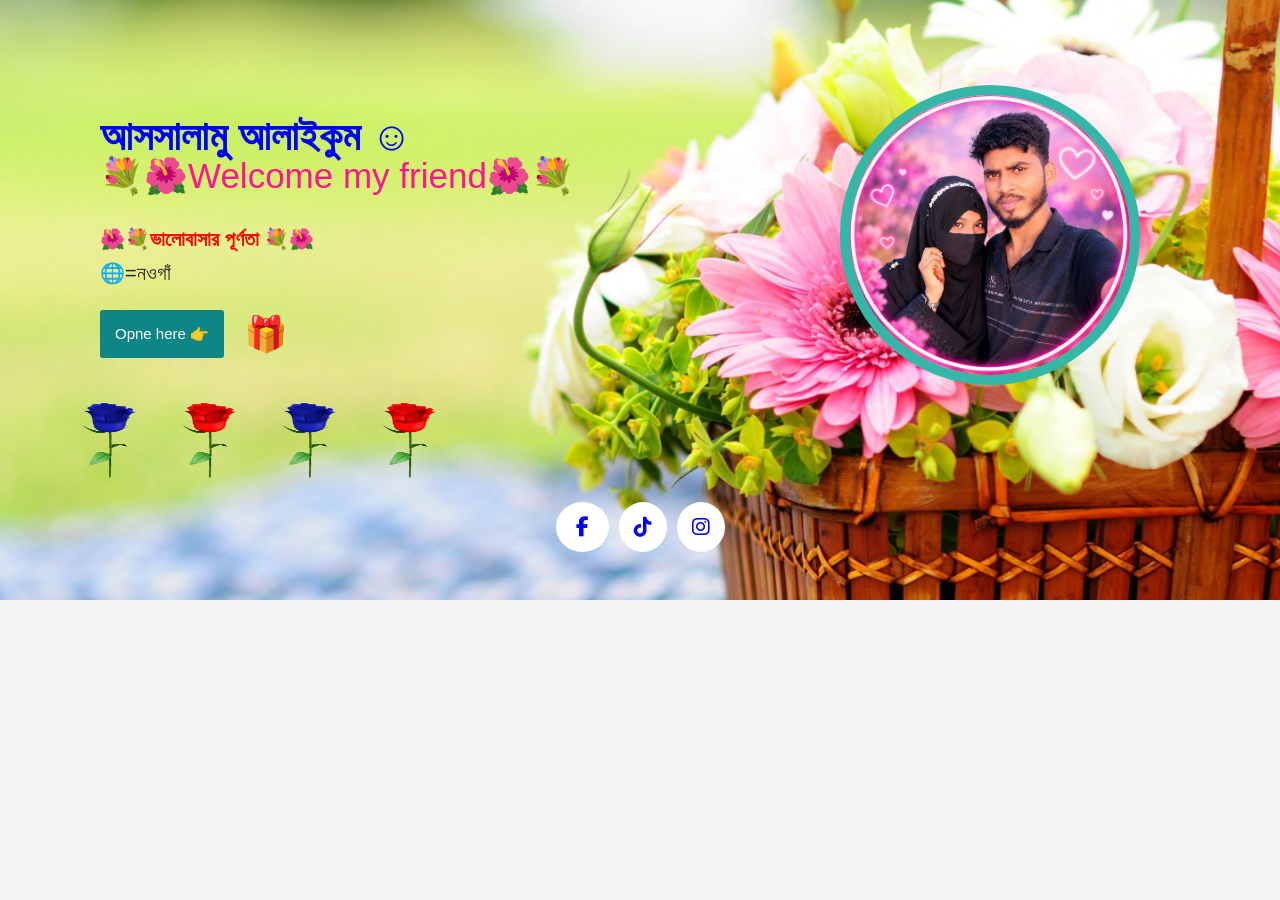
<file: index.html>
<!DOCTYPE html>
<html lang="en">
<head>
    <meta charset="UTF-8">
    <meta name="viewport" content="width=device-width, initial-scale=1.0">
    <title>Forid-online-account</title>
    <!-- font awesome -->
    <link rel="stylesheet" href="https://cdnjs.cloudflare.com/ajax/libs/font-awesome/6.4.2/css/all.min.css" integrity="sha512-z3gLpd7yknf1YoNbCzqRKc4qyor8gaKU1qmn+CShxbuBusANI9QpRohGBreCFkKxLhei6S9CQXFEbbKuqLg0DA==" crossorigin="anonymous" referrerpolicy="no-referrer">

    <!-- Google CSS -->
    <link rel="stylesheet" href="https://fonts.googleapis.com/css2?family=Material+Symbols+Outlined:opsz,wght,FILL,GRAD@20..48,100..700,0..1,-50..200" />

    <!-- favicon -->
    <link class="favicon"  rel="shortcut icon"  href="./imges/forid.jpeg" >

    <!-- Custom CSS -->
    <link rel="stylesheet" href="./style.css">
    <link rel="stylesheet" href="./responsive.css">
      
</head>
<body>

   <!-- Banner Start 1 -->
<!--    
   <section id="banner">
    <div class="container">
        <div class="inner_banner">
            <div class="personal_information_1">
                <h2>Hello I'm</h2>
                <span>MD. NAYEEM</span>
                <h3>Digital Marketing...</h3>
                <p>I love to this work</p>
                <div class="opne">
                    <span>Click here 👉 </span>
                    <a href="./propose/propose.html" class="see_more">🎁</a>
                </div>
               
            </div>
            <div class="personal_image">
                <div class="avatar_1">
                    <img src="./imges/Nayeem.jpg" alt="avatar">
                </div>
            </div>
        </div>
        <div class="icon_list">
            <ul>

            <a href="https://www.facebook.com/profile.php?id=100026461222629"><i id="facebook" class="fa-brands fa-facebook-f"></i></a>

            
            <a href="https://www.facebook.com/profile.php?id=61557444504267"><i class="fa-brands fa-font-awesome"></i></a>


            <a href="#"><i class="fa-brands fa-youtube"></i></a>


            <a href="#"><i class="fa-brands fa-instagram"></i></a>

            <a href="#"><i class="fa-brands fa-twitter"></i></a>

            </ul>
        </div>
    </div>
</section> -->
<!-- Banner End -->

   <!-- Banner Start 2 -->
   <section id="banner">
    <div class="container">
        <div class="inner_banner">
            <div class="personal_information_2">
                <div class="name">
                    <h2>আসসালামু আলাইকুম ☺️</h2>
                <span>💐🌺Welcome my friend🌺💐</span>
                <h3>🌺💐ভালোবাসার পূর্ণতা 💐🌺</h3>
                <p>🌐=নওগাঁ</p>
                </div>
                <div class="opne">
                    <span>Opne here 👉 </span>
                    <a href="./propose/index.html" class="see_more">🎁</a>
                </div>
            </div>
            <div class="personal_image">
                <div class="avatar_2">
                    <img src="./imges/forid.jpeg" alt="">
                </div>
            </div>
        </div>

        <div class="flower">
            <img src="./imges/flower-0.jpg" alt="flower">
            <img src="./imges/flower-1-2.jpg" alt="flower">
            <img src="./imges/flower-0.jpg" alt="flower">
            <img src="./imges/flower-1-2.jpg" alt="flower">
        </div>
        <div class="icon_list">
            <ul>

            <a href="https://www.facebook.com/pharidujjamana.pharida.khana"><i id="facebook" class="fa-brands fa-facebook-f"></i></a>
            
            <a href="https://www.tiktok.com/@foreid5?_r=1&_d=secCgYIASAHKAESPgo8htxLKzV91O1PuV%2Fh%2FPMuzk%2BYRpIU8PKQfS4ZYmHZwKaC6O8P1M9EUYhnQiUBsjXKepGZ4rK1C7BI1gc3GgA%3D&_svg=1&checksum=c764ef278b0dce1a68f01ca791389d02c5227dd5766c6a4ba78bfa65cf57a140&item_author_type=1&reflow_sign_scene=7&rgssign=8.1.E4vro5zmW2v0fGvQw0N3CA&sec_uid=MS4wLjABAAAAVfznQFWZOmvtVmvC-dESg7FH1KgxjNwJX0YVCmK4pH89JlyvPXG46VXYif2iEd1E&sec_user_id=MS4wLjABAAAAVfznQFWZOmvtVmvC-dESg7FH1KgxjNwJX0YVCmK4pH89JlyvPXG46VXYif2iEd1E&share_app_id=1233&share_author_id=7093133327859778566&share_link_id=734daa26-9f84-4ea2-b42f-f26b45dc29b9&share_region=BD&share_scene=1&sharer_language=en&social_share_type=5&source=h5_m&timestamp=1780392343&u_code=e1fa1i433beb36&ug_btm=b8727%2Cb7360&ugbiz_name=ACCOUNT&user_id=7093133327859778566&utm_campaign=client_share&utm_medium=android&utm_source=copy"><i class="fa-brands fa-tiktok"></i></a>

            <a href="https://www.instagram.com/phridujjaamaankhaan?igsh=MWc3bXllaXk4M3djeQ%3D%3D"><i class="fa-brands fa-instagram"></i></a>

            </ul>
        </div>
        <div class="opne-2">
            <span>Opne here 👉 </span>
            <a href="./propose/index.html" class="see_more">🎁</a>
        </div>
    </div>
</section>
<!-- Banner End -->

   <!-- Banner Start 3 -->
<!-- 
   <section id="banner">
    <div class="container">
        <div class="inner_banner">
            <div class="personal_information_3">
                <h2>Hello I'm</h2>
                <span>MD. MONAYEM</span>

                <h3>Student...</h3>
                
                <div class="opne">
                    <span>Click here 👉 </span>
                    <a href="./propose/propose.html" class="see_more">🎁</a>
                </div>
            </div>
            <div class="personal_image">
                <div class="avatar_3">
                    <img src="./imges/Monayem.jpg" alt="avatar">
                </div>
            </div>
        </div>
        <div class="icon_list">
            <ul>
            <a href="https://www.facebook.com/profile.php?id=61558207257883"><i id="facebook" class="fa-brands fa-facebook-f"></i></a>

            <a href="#"><i class="fa-brands fa-font-awesome"></i></a>

             <a href="#"><i class="fa-brands fa-telegram"></i></a>

            <a href="https://www.instagram.com/mdmonayemh7/"><i class="fa-brands fa-instagram"></i></a>

            <a href="#"><i class="fa-brands fa-twitter"></i></a>

           
            </ul>
        </div>
    </div>
</section> -->
<!-- Banner End -->
</body>
</html>
</file>
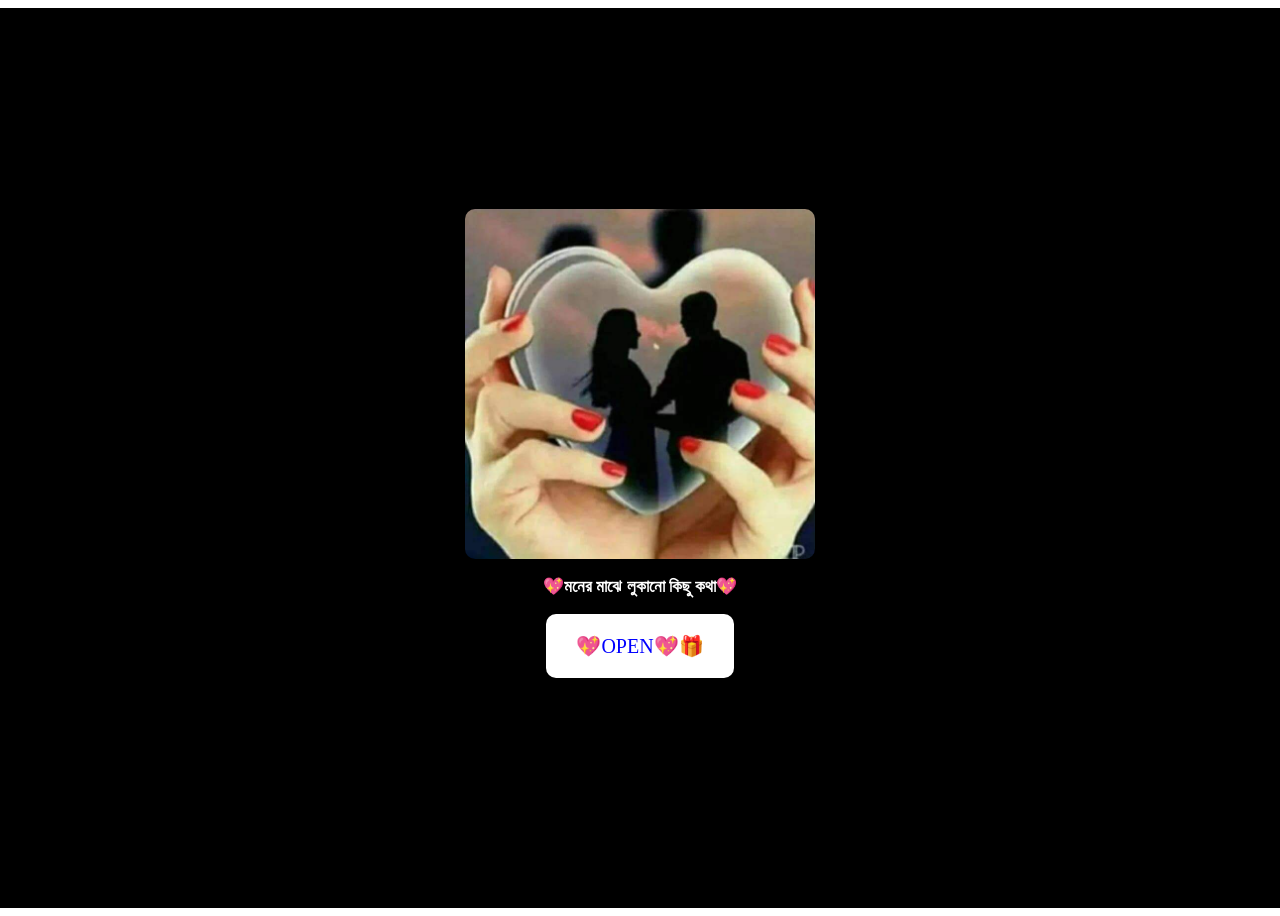
<file: propose/index.html>
<!DOCTYPE html>
<html lang="en">
<head>
    <meta charset="UTF-8">
    <meta name="viewport" content="width=device-width, initial-scale=1.0">
    <title>💖💖LOVE💖💖</title>
    <link rel="stylesheet" href="./style.css">
    <script defer src="./app.js"></script>
    <link class="favicon"  rel="shortcut icon"  href="../imges/forid.jpeg" >
</head>

<body>
    <section id="section">
        <div class="container">

            <div id="color" style="width: 100%; height: 100%; background-color: blue;"></div>
            <div id="color_button"></div>

            <div class="box">
                <img src="../propose/img/img_bg.jpg" alt="">
                <h3>💖মনের মাঝে লুকানো কিছু কথা💖</h3>
                <a href="./index_1.html">💖OPEN💖🎁</a>
            </div>

        </div>
    </section>
</body>
</html>
</file>
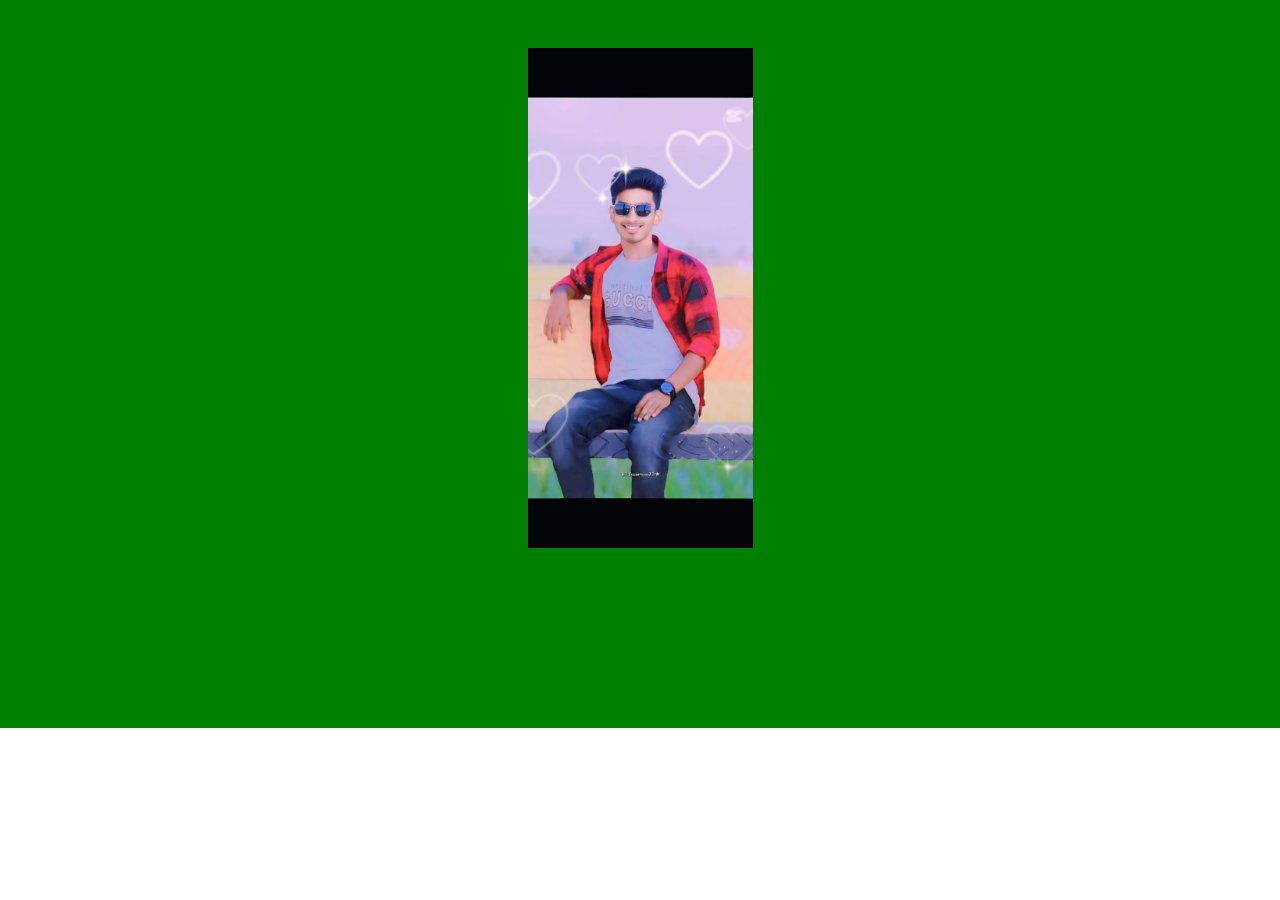
<file: imges/index_5.html>
<!DOCTYPE html>
<html lang="en">
<head>
    <meta charset="UTF-8">
    <meta name="viewport" content="width=device-width, initial-scale=1.0">
    <title>💖💖LOVE💖💖</title>
    <link rel="stylesheet" href="./style_5.css">
    <script defer src="./app.js"></script>
</head>

<body>
    <section id="section">
        <div class="container">
            <div id="color" style="width: 100%; height: 100%; background-color: blue;"></div>
                <div id="color_button"></div>

                <div class="pick_box">
                    <img src="../propose/WhatsApp Image 2026-01-19 at 8.59.29 PM (1).jpeg" alt="">
                </div>
        </div>
    </section>
    
</body>
</html>
</file>
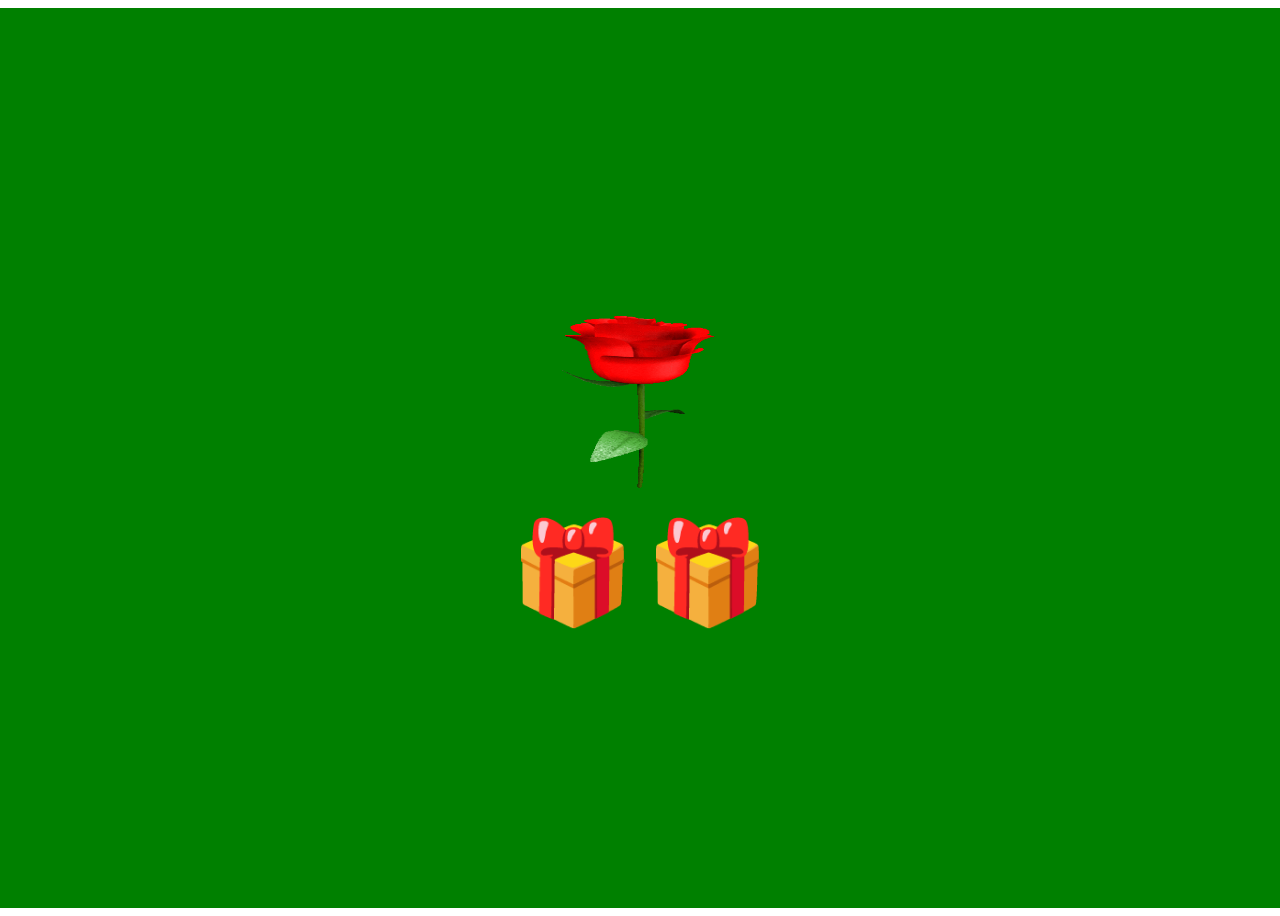
<file: propose/index_1.html>
<!DOCTYPE html>
<html lang="en">
<head>
    <meta charset="UTF-8">
    <meta name="viewport" content="width=device-width, initial-scale=1.0">
    <title>💖💖LOVE💖💖</title>
    <link rel="stylesheet" href="./style_1.css">
    <script defer src="./app.js"></script>
    <link class="favicon"  rel="shortcut icon"  href="../imges/forid.jpeg" >
</head>

<body>
    <section id="section">
        <div class="container">

            <div id="color" style="width: 100%; height: 100%; background-color: blue;"></div>
            <div id="color_button"></div>

            <div class="box">
                <img src="../propose/img/flower-2.jpg" alt="">
                <div class="gift">
                    <a href="./index_2.html" class="gift">🎁</a>
                    <a href="./index_6.html" class="gift">🎁</a>
                </div> 
            </div>
        </div>
    </section>
    
</body>
</html>
</file>
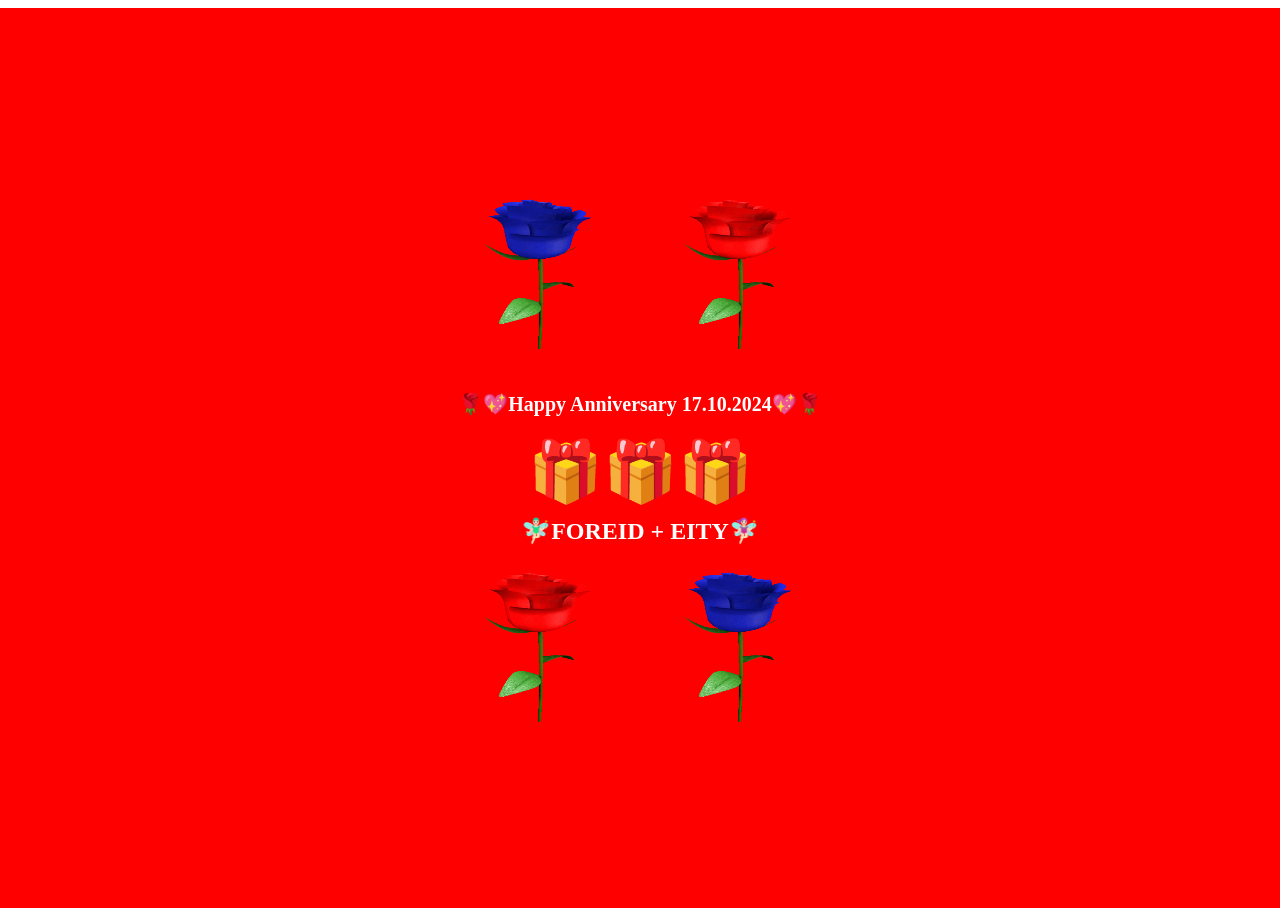
<file: propose/index_2.html>
<!DOCTYPE html>
<html lang="en">
<head>
    <meta charset="UTF-8">
    <meta name="viewport" content="width=device-width, initial-scale=1.0">
    <title>💖💖LOVE💖💖</title>
    <link rel="stylesheet" href="./style_2.css">
    <script defer src="./app.js"></script>
    <link class="favicon"  rel="shortcut icon"  href="../imges/forid.jpeg" >
</head>

<body>
    <section id="section">
        <div class="container">

            <div id="color" style="width: 100%; height: 100%; background-color: blue;"></div>
            <div id="color_button"></div>

            <div class="box">
                <div class="img_1">
                        <img src="./img/flower-1.jpg" alt="">
                        <img src="./img/flower-2.jpg" alt="">
                    </div>
                    <h3>🌹💖Happy Anniversary 17.10.2024💖🌹</h3>
                    <div class="gift_box">
                    <a href="./index_3.html">🎁</a>
                    <a href="./index_4.html">🎁</a>
                    <a href="./index_5.html">🎁</a>
                    </div>
                    <h2>🧚🏻‍♂️FOREID + EITY🧚🏻‍♀️ </h2>
                    <div class="img_2">
                        <img src="./img/flower-2.jpg" alt="">
                        <img src="./img/flower-1.jpg" alt="">
                    </div>
            </div>
        </div>
    </section>
    
</body>
</html>
</file>
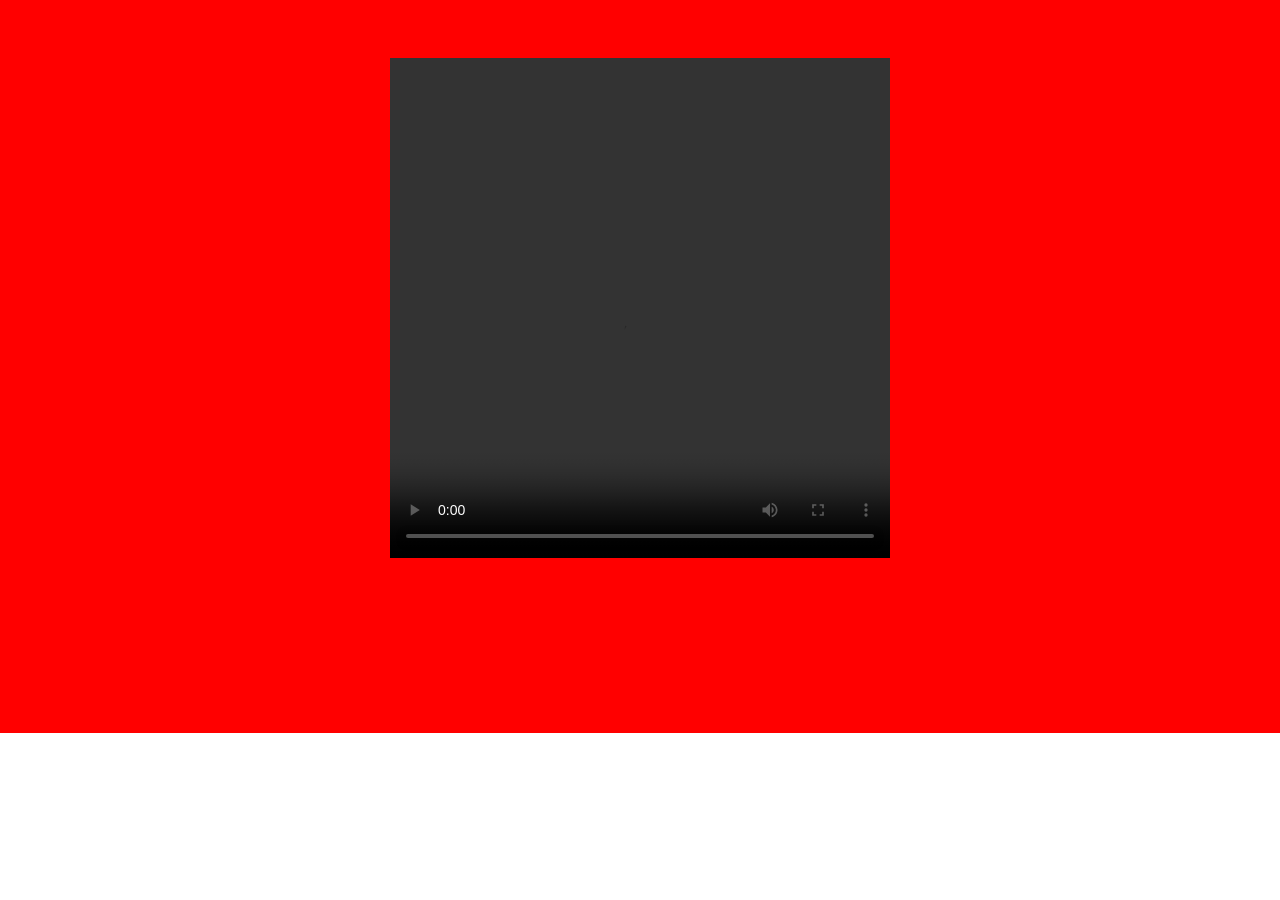
<file: propose/index_3.html>
<!DOCTYPE html>
<html lang="en">
<head>
    <meta charset="UTF-8">
    <meta name="viewport" content="width=device-width, initial-scale=1.0">
    <title>💖💖LOVE💖💖</title>
    <link rel="stylesheet" href="./style_3.css">
    <script defer src="./app.js"></script>
    <link class="favicon"  rel="shortcut icon"  href="../imges/forid.jpeg" >
</head>

<body>

    <section id="section">
        <div class="container">
            <div id="color" style="width: 100%; height: 100%; background-color: blue;"></div>
                <div id="color_button"></div>

                <div class="video_box">
                    <video controls autoplay loop width="500">
                        <source src="./WhatsApp Video.mp4">
                    </video>
                </div>
        </div>
    </section>
    
</body>
</html>
</file>
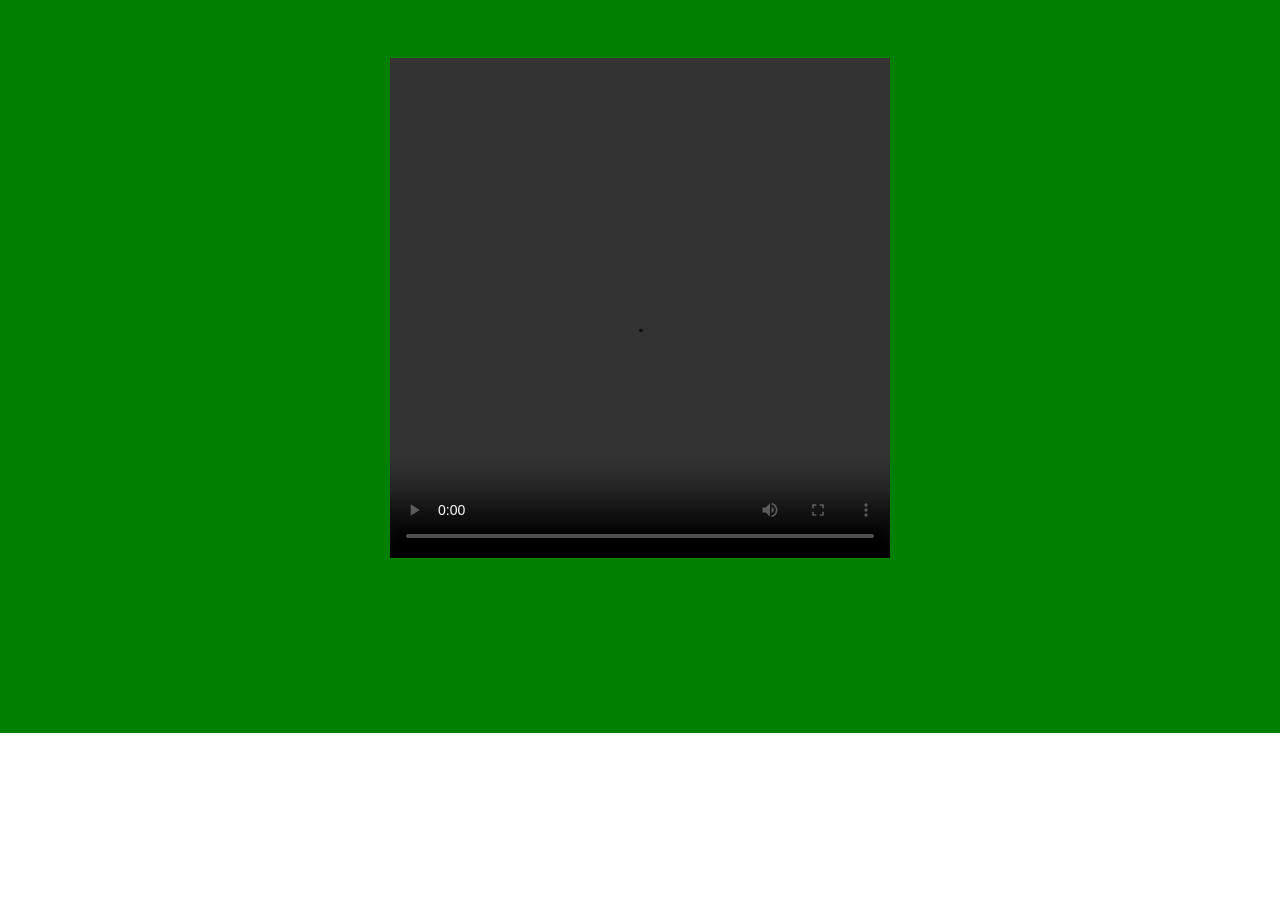
<file: propose/index_4.html>
<!DOCTYPE html>
<html lang="en">
<head>
    <meta charset="UTF-8">
    <meta name="viewport" content="width=device-width, initial-scale=1.0">
    <title>💖💖LOVE💖💖</title>
    <link rel="stylesheet" href="./style_3.css">
    <script defer src="./app.js"></script>
    <link class="favicon"  rel="shortcut icon"  href="../imges/forid.jpeg">
</head>

<body>

    <section id="section">
        <div class="container">
            <div id="color" style="width: 100%; height: 100%; background-color: blue;"></div>
                <div id="color_button"></div>

                <div class="video_box">
                    <video controls autoplay loop width="500">
                        <source src="./78a85963-5a3b-41e8-91b8-2c54ce59da4c.mp4">
                    </video>
                </div>
        </div>
    </section>
    
</body>
</html>
</file>
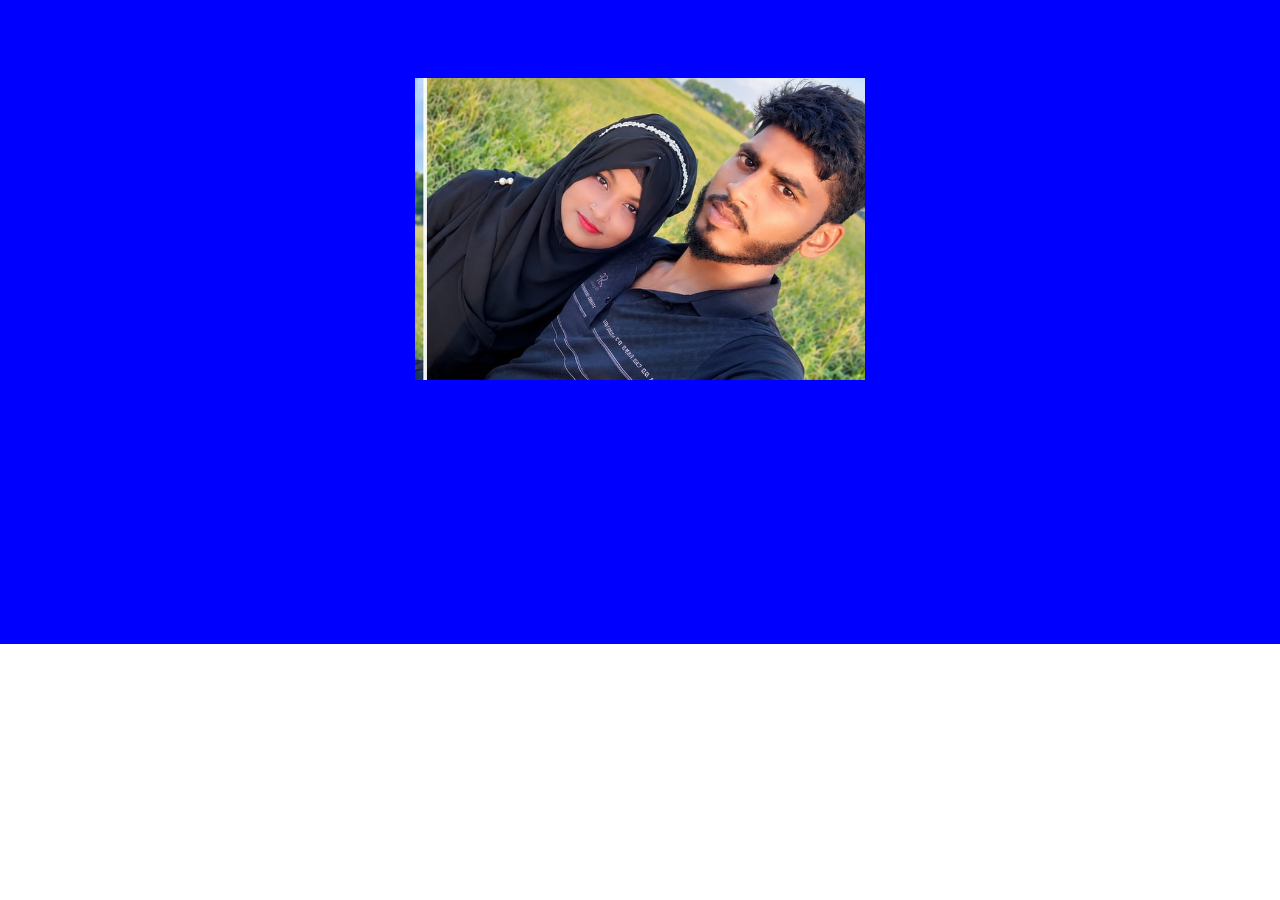
<file: propose/index_5.html>
<!DOCTYPE html>
<html lang="en">
<head>
    <meta charset="UTF-8">
    <meta name="viewport" content="width=device-width, initial-scale=1.0">
    <title>💖💖LOVE💖💖</title>
    <link rel="stylesheet" href="./style_5.css">
    <script defer src="./app.js"></script>
    <link class="favicon"  rel="shortcut icon"  href="../imges/forid.jpeg">
</head>

<body>
    <section id="section">
        <div class="container">
            <div id="color" style="width: 100%; height: 100%; background-color: blue;"></div>
                <div id="color_button"></div>

                <div class="pick_box">
                    <img src="../propose/WhatsApp Image 2026-10-17 at 9.10.39 PM.jpeg" alt="">
                </div>
        </div>
    </section>
    
</body>
</html>
</file>
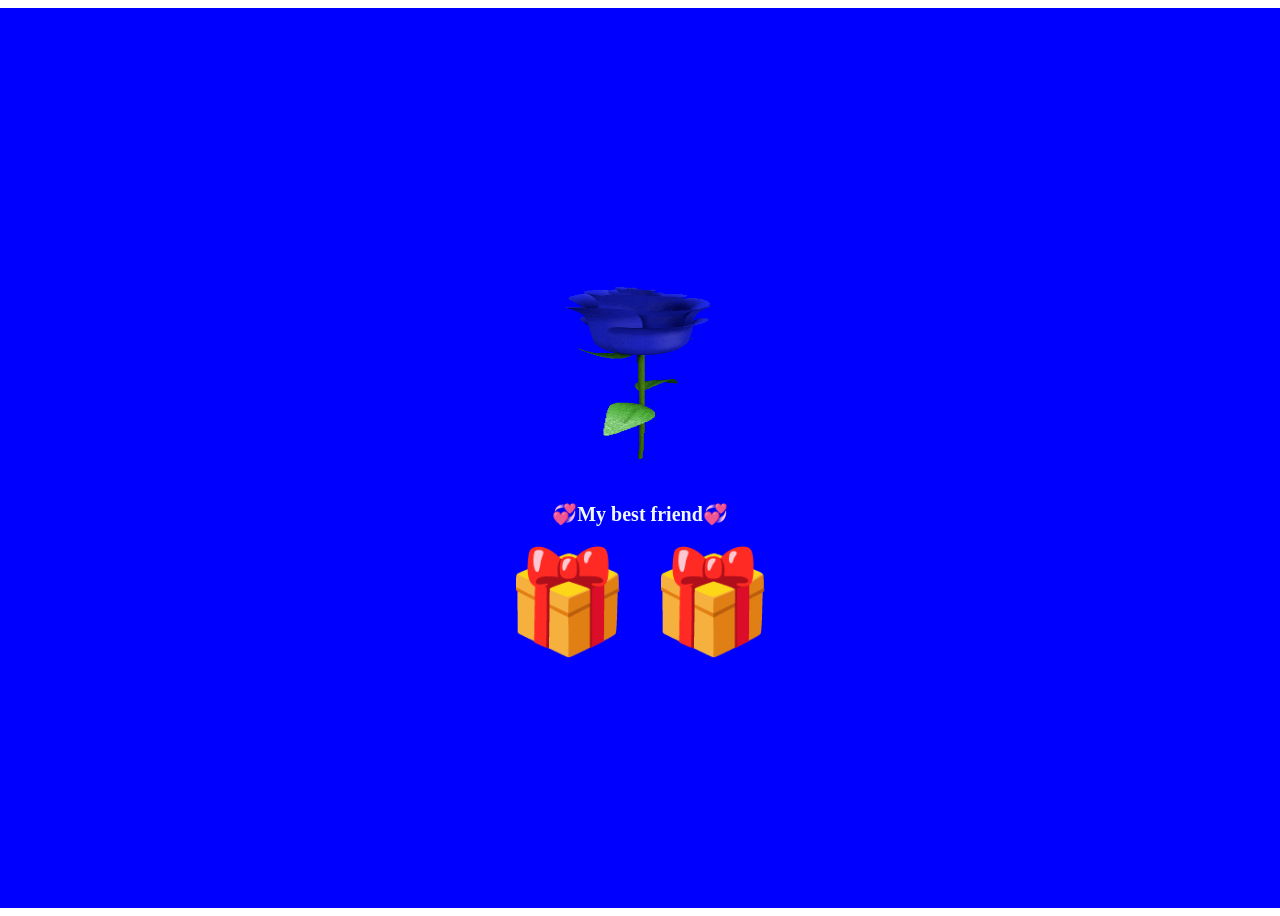
<file: propose/index_6.html>
<!DOCTYPE html>
<html lang="en">
<head>
    <meta charset="UTF-8">
    <meta name="viewport" content="width=device-width, initial-scale=1.0">
    <title>💖💖LOVE💖💖</title>
    <link rel="stylesheet" href="./style_6.css">
    <script defer src="./app.js"></script>
    <link class="favicon"  rel="shortcut icon"  href="../imges/forid.jpeg">
</head>
<body>
    <section id="section">
        <div class="container">

            <div id="color" style="width: 100%; height: 100%; background-color: blue;"></div>
            <div id="color_button"></div>

            <div class="box">
                <img src="../imges/flower-0.jpg" alt="">
                <h1>💞My best friend💞</h1>
                <div class="frind_box">
                    <a href="https://nazibulbd.github.io/Nazibul-online-account/">🎁</a>
                    <a href="../propose/index_7.html" class="gift">🎁</a>
                </div>
            </div>
        </div>
    </section>
    
</body>
</html>
</file>
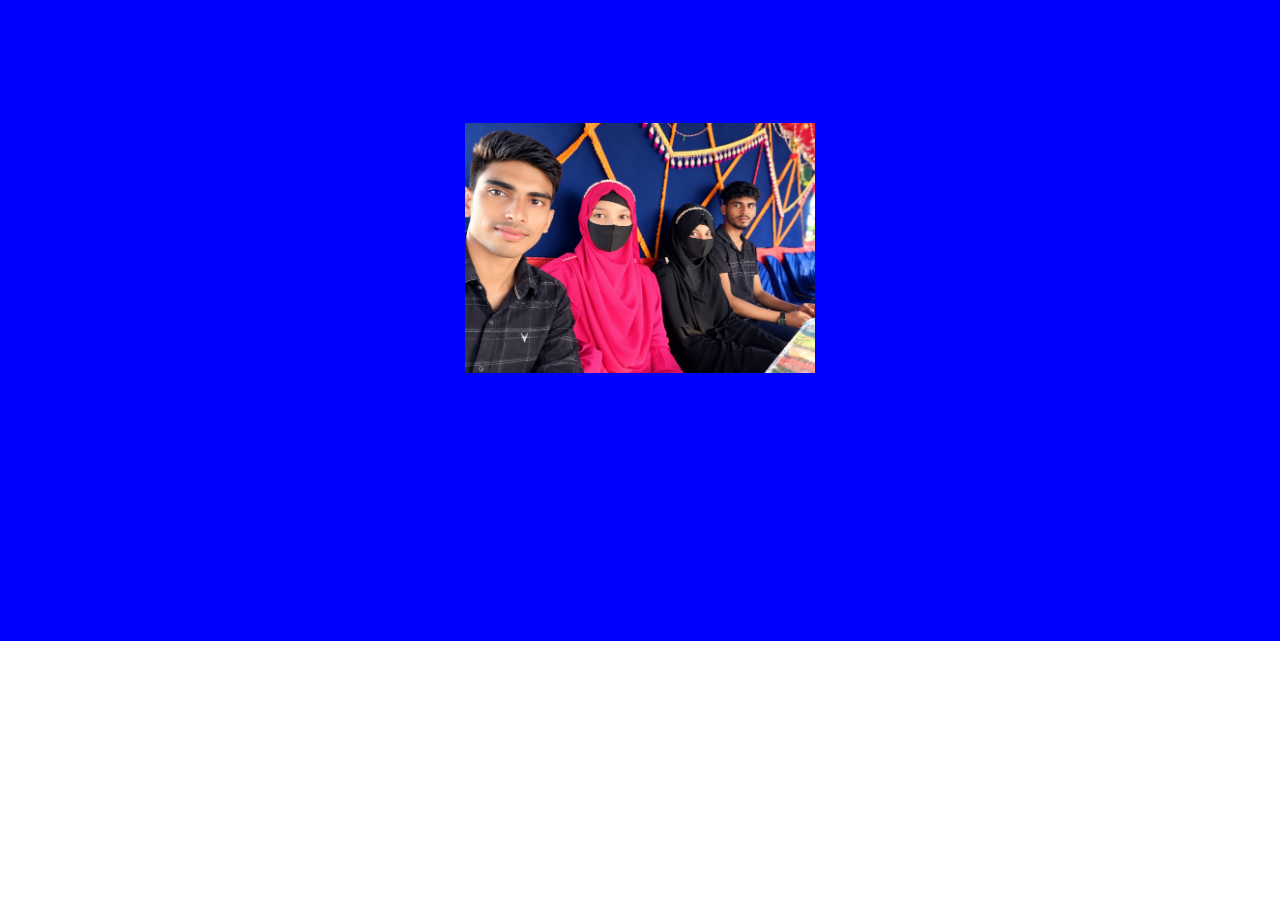
<file: propose/index_7.html>
<!DOCTYPE html>
<html lang="en">
<head>
    <meta charset="UTF-8">
    <meta name="viewport" content="width=device-width, initial-scale=1.0">
    <title>💖💖LOVE💖💖</title>
    <link rel="stylesheet" href="../propose/style_7.css">
    <script defer src="./app.js"></script>
    <link class="favicon"  rel="shortcut icon"  href="../imges/forid.jpeg" >
</head>
<body>
    <section id="section">
        <div class="container">

            <div id="color" style="width: 100%; height: 100%; background-color: blue;"></div>
            <div id="color_button"></div>

            <div class="box_img">
                <img src="../imges/WhatsApp Image 2026-10-25 at 12.10.03 PM.jpeg" alt="">
            </div>


        </div>
    </section>
    
</body>
</html>
</file>
<file: style.css>
/*=======
common css
========*/
*{
    margin: 0;
    padding: 0;
    box-sizing: border-box;
}


@import url('https://fonts.googleapis.com/css2?family=Poppins:ital,wght@0,100;0,200;0,300;0,400;0,500;0,600;0,700;0,800;0,900;1,100;1,200;1,300;1,400;1,500;1,600;1,700;1,800;1,900&family=Roboto:ital,wght@0,100;0,300;0,400;0,500;0,700;0,900;1,100;1,300;1,400;1,500;1,700;1,900&display=swap');


  body {
    font-family: 'Roboto', sans-serif;
    font-size: 16px;
    background-color: #f5f5f5;
  }

  .container {
    padding: 0px 30px;
    margin: 0px auto;
    width: 100%;
  }
  a{
    text-decoration: none;
  }
  .favicon{
    border-radius: 50%;
  }

 /* =============== 
     BANNER CSS 1
 =============*/
 /* #banner{ 
width: 100%;
height: 800px; 
background: url("./imges/backgraound.jpg");
background-size: cover;
background-attachment: fixed;
display: flex;
justify-content: center;
align-items: center;
background-position: center;
 }

 .inner_banner{
  display: flex;
  align-items: center;
  justify-content: space-between;
  padding: 0px 70px;
 }
 .personal_information_1{
  flex-basis: 50%;
 }
 .personal_information_1 h2{
  font-size: 70px;
  line-height: 1;
 }
 .personal_information_1 span{
  color: #0000ff;
  font-size: 55px;
 }
 .personal_information_1 h3{
  font-size: 20px;
  line-height: 1.7;
  color: #222222;
  margin-top: 25px;
 }
 .personal_information_1 p{
  font-size: 20px;
  line-height: 1.7;
  color: #222222;
  margin-bottom: 20px;
 }
 .personal_information_1 .opne {
  display: flex;
  column-gap: 20px;
  align-items: center;
 }
 .personal_information_1 .opne span{
  font-size: 15px;
  padding: 15px;
  background-color: rgb(14, 134, 134);
  border-radius: 3px;
  color: #fff;
 }
 .personal_information_1  .opne a{
  font-size: 35px;
}
 .avatar_1 img{
  height: 300px;
  width: 300px;
  border: 10px solid #34b7a7;
  margin-right: 40px;
  border-radius: 50%;
 }

 .icon_list{
  margin-bottom: -50px;
 }
.icon_list ul{
  display: flex;
  justify-content: center;
  align-items: center;
  column-gap: 10px;
 }
.icon_list ul{
  list-style: none;
  padding:  8px;
 }
.icon_list ul a{
  display: flex;
  align-items: center;
  justify-content: center;
  background-color: #fff;
  text-align: center;
  border-radius: 50%;
  transition: 0.5s;
  text-decoration:none ;
  margin: 13px 0;
 
 }
.icon_list ul a:hover{
  background-color: #0000ff;
  font-style: 16px;
  color: #fff;
 }
 .icon_list ul a i{
  font-size: 20px;
  color: blue;
  padding: 15px;
 }
 .icon_list ul a i:hover{
  color: #fff;
 }
 .icon_list ul a #facebook{
  padding:15px 20px;
 } */

 /* =============== 
     BANNER CSS 2
 =============*/
 #banner{ 
width: 100%;
height: 600px;
background: url("./imges/backgraound.jpg");
background-size: cover;
background-attachment: fixed;
display: flex;
justify-content: center;
align-items: center;
background-position: center;
 }

 .inner_banner{
  display: flex;
  align-items: center;
  justify-content: space-between;
  padding: 0px 70px;
 }
  .personal_information_2{
  flex-basis: 50%;
 }
 .personal_information_2 .name h2{
  font-size: 40px;
  line-height: 1;
  color: blue;
 }

 .personal_information_2 .name span{
  color: deeppink;
  font-size: 35px;
 }

 .personal_information_2 .name h3{
  font-size: 20px;
  line-height: 1.7;
  color: red;
  margin-top: 25px;
 }

 .personal_information_2 .name p{
  font-size: 20px;
  line-height: 1.7;
  color: #222222;
  margin-bottom: 20px;
 }
 .flower{
  display: flex;
  height: 100px;
  width: 100%;
  margin-left: 30px;
 }
  .flower img{
  height: 100px;
  width: 100px;
 }

 .personal_information_2 .opne {
  display: flex;
  column-gap: 20px;
  align-items: center;
 }
 .personal_information_2 .opne span{
  font-size: 15px;
  padding: 15px;
  background-color: rgb(14, 134, 134);
  border-radius: 3px;
  color: #fff;
 }
 .personal_information_2  .opne a{
  font-size: 35px;
}


.opne-2 {
  display: flex;
  column-gap: 20px;
  align-items: center;
  display: none;
 }
.opne-2 span{
  font-size: 15px;
  padding: 15px;
  background-color: rgb(14, 134, 134);
  border-radius: 3px;
  color: #fff;
 }
.opne-2 a{
  font-size: 30px;

}

 .avatar_2 img{
  height: 300px;
  width: 300px;
  border: 10px solid #34b7a7;
  margin-right: 40px;
  border-radius: 50%;
 }

 .icon_list{
  margin-bottom: -50px;
 }
.icon_list ul{
  display: flex;
  justify-content: center;
  align-items: center;
  column-gap: 10px;
 }
.icon_list ul li{
  list-style: none;
  padding:  8px;
 }
.icon_list ul a{
  display: flex;
  align-items: center;
  justify-content: center;
  background-color: #fff;
  text-align: center;
  border-radius: 50%;
  transition: 0.5s;
  text-decoration:none ;
  margin: 13px 0;
 
 }
.icon_list ul a:hover{
  background-color: #0000ff;
  font-style: 16px;
  color: #fff;
 }
 .icon_list ul a i{
  font-size: 20px;
  color: blue;
  padding: 15px;
 }
 .icon_list ul a i:hover{
  color: #fff;
 }
 .icon_list ul a #facebook{
  padding:15px 20px;
 }
 .icon_list ul a #groups{
  padding:15px 13px;
 }


 /* =============== 
     BANNER CSS 3
 =============*/
 /* #banner{ 
width: 100%;
height: 600px;
background: url("./imges/backgraound.jpg");
background-size: cover;
background-attachment: fixed;
display: flex;
justify-content: center;
align-items: center;
background-position: center;
 }

 .inner_banner{
  display: flex;
  align-items: center;
  justify-content: space-between;
  padding: 0px 70px;
 }
 .personal_information_3{
  flex-basis: 50%;
 }
 .personal_information_3 h2{
  font-size: 70px;
  line-height: 1;
 }
 .personal_information_3 span{
  color: #0000ff;
  font-size: 55px;
 }
 .personal_information_3 h3{
  font-size: 20px;
  line-height: 1.7;
  color: #222222;
  margin: 20px 0px;
 }
 .personal_information_3 p{
  font-size: 20px;
  line-height: 1.7;
  color: #222222;
  margin-bottom: 20px;
 }
 
 .personal_information_3 .opne {
  display: flex;
  column-gap: 20px;
  align-items: center;
 }
 .personal_information_3 .opne span{
  font-size: 15px;
  padding: 15px;
  background-color: rgb(14, 134, 134);
  border-radius: 3px;
  color: #fff;
 }
 .personal_information_3  .opne a{
  font-size: 35px;
}
 .avatar_2 img{
  height: 300px;
  width: 300px;
  border: 10px solid #34b7a7;
  margin-right: 40px;
  border-radius: 50%;
 }

 .icon_list{
  margin-bottom: -50px;
 }
.icon_list ul{
  display: flex;
  justify-content: center;
  align-items: center;
  column-gap: 10px;
 }
.icon_list ul li{
  list-style: none;
  padding: 8px;
 }
.icon_list ul a{
  display: flex;
  align-items: center;
  justify-content: center;
  background-color: #fff;
  text-align: center;
  border-radius: 50%;
  transition: 0.5s;
  text-decoration:none ;
  margin: 13px 0;
 
 }
.icon_list ul a:hover{
  background-color: #0000ff;
  font-style: 16px;
  color: #fff;
 }
 .icon_list ul a i{
  font-size: 20px;
  color: blue;
  padding: 15px;
 }
 .icon_list ul a i:hover{
  color: #fff;
 }
 .icon_list ul a #facebook{
  padding:15px 20px;
 } */
</file>
<file: responsive.css>
/*=======
 tablet
========*/
@media screen and (max-width: 997px){
    .personal_information_3 span{
        color: #0000ff;
        font-size: 50px;
       }    
}
@media screen and (max-width: 922px) {
    .inner_banner{
        flex-direction: column-reverse;
    }
    #banner{
        height: 800px;
    }

    
 .personal_information_1 h2{
    font-size: 70px;
    line-height: 1;
   }
   .personal_information_1 span{
    color: #0000ff;
    font-size: 55px;
   }
   .personal_information_1 h3{
    font-size: 20px;
    line-height: 1.7;
    color: #222222;
    margin-top: 25px;
   }
   .personal_information_1 p{
    font-size: 20px;
    line-height: 1.7;
    color: #222222;
    margin-bottom: 20px;
   }
   .icon_list{
    margin-top: 30px;
   }
    .inner_banner{
        flex-direction: column-reverse;
    }
    #banner{
        height: 800px;
    }

    
 .personal_information_2 h2{
    font-size: 70px;
    line-height: 1;
   }
   .personal_information_2 span{
    color: #0000ff;
    font-size: 55px;
   }
   .personal_information_2 h3{
    font-size: 20px;
    line-height: 1.7;
    color: #222222;
    margin-top: 25px;
   }
   .personal_information_2 p{
    font-size: 20px;
    line-height: 1.7;
    color: #222222;
    margin-bottom: 20px;
   }
   .icon_list{
    margin-top: 30px;
   }
    .inner_banner{
        flex-direction: column-reverse;
    }
    #banner{
        height: 800px;
    }

    
 .personal_information_3 h2{
    font-size: 70px;
    line-height: 1;
   }
   .personal_information_3 span{
    color: #0000ff;
    font-size: 55px;
   }
   .personal_information_3 h3{
    font-size: 20px;
    line-height: 1.7;
    color: #222222;
    margin-top: 25px;
   }
   .personal_information_3 p{
    font-size: 20px;
    line-height: 1.7;
    color: #222222;
    margin-bottom: 20px;
   }
   .icon_list{
    margin-top: 30px;
   }
   .container{
    display: flex;
    flex-direction: column;
    justify-content: center;
    align-items: center;
   }
}

@media screen and (max-width: 600px) {
    .inner_banner{
        flex-direction: column-reverse;
    }
    #banner{
        height: 800px;
    }

    .personal_information_2 .name{
    display: flex;
    flex-direction: column;
    justify-content: center;
    align-items: center;
}

 .personal_information_2 .name h2{
    font-size: 25px;
    line-height: 1;
   }
   .personal_information_2 .name span{
    font-size: 20px;
   }
   .personal_information_2 .name h3{
    font-size: 15px;
    line-height: 1.7;
    margin-top: 15px;
   }
   .personal_information_2 .name p{
    font-size: 15px;
    line-height: 1.7;
    margin-bottom: 20px;
   }
 .personal_information_3 h2{
    font-size: 50px;
    line-height: 1;
   }
   .personal_information_3 span{
    color: #0000ff;
    font-size: 35px;
   }
   .personal_information_3 h3{
    font-size: 20px;
    line-height: 1.7;
    color: #222222;
    margin-top: 25px;
   }
   .personal_information_3 p{
    font-size: 20px;
    line-height: 1.7;
    color: #222222;
    margin-bottom: 20px;
   }
   .icon_list{
    margin-top: 30px;
   }
   .icon_list ul{
    column-gap: 3px;
   }
   .icon_list ul{
    padding: 5px;
   }
}

@media screen and (max-width: 455px) {
    .inner_banner{
        flex-direction: column-reverse;
    }
    #banner{
        height: 700px;
    }

 .personal_information_1 h2{
    font-size: 30px;
    line-height: 1;
   }
   .personal_information_1 span{
    color: #0000ff;
    font-size: 20px;
   }
   .personal_information_1 h3{
    font-size: 13px;
    line-height: 1.7;
    color: #222222;
    margin-top: 25px;
   }
   .personal_information_1 p{
    font-size: 14px;
    line-height: 1.7;
    color: #222222;
    margin-bottom: 20px;
   }
   .personal_information_1 .opne{
    display: flex;
    column-gap: 10px;
   }
   .personal_information_1 .opne span{
    font-size: 10px;
    padding: 12px;
    background-color: rgb(14, 134, 134);
    border-radius: 3px;
    color: #fff;
   }
   .personal_information_1  .opne a{
    font-size: 20px;
   }

 .personal_information_2 h2{
    font-size: 40px;
    line-height: 1;
    margin: 15px 0px;
   }
   .personal_information_2 span{
    color: #0000ff;
    font-size: 25px;
   }
   .personal_information_2 h3{
    font-size: 18px;
    line-height: 1.7;
    color: #222222;
    margin-top: 10px;
   }
   .personal_information_2 p{
    font-size: 17px;
    line-height: 1.7;
    color: #222222;
   }
   .avatar_2{
    width: 100%;
    display: flex;
    justify-content: center;
    align-items: center;
      padding-left: 37px;
   }
   .avatar_2 img{
    display: flex;
    justify-content: center;
    align-items: center;
  
   }
   .flower{
    display: block;
    width: 100%;
    height: 100%;
    justify-content: center;
    margin: 0px;
    padding: 0px;
    display: flex;
    align-items: center;
   }
   .flower img{
    height: 60px;
    width: 50px;
    justify-content: center;
    align-items: center;
   }
   
   .personal_information_2 .opne {
    display: flex;
    column-gap: 8px;
    display: none;

   }
   .personal_information_2 .opne span{
    font-size: 15px;
    padding: 12px;
    background-color: rgb(14, 134, 134);
    border-radius: 3px;
    color: #fff;
   }
   .personal_information_2  .opne a{
    font-size: 30px;
  }
  
.opne-2 {
    display: block;
    margin-top: 50px;
    display: flex;
    column-gap: 20px;
    align-items: center;
   }
.opne-2 span{
    font-size: 12px;
    padding: 12px;
    background-color: rgb(14, 134, 134);
    border-radius: 3px;
    color: #fff;
   }
.opne-2 a{
    font-size: 32px;


  } 

 .personal_information_3 h2{
    font-size: 30px;
    line-height: 1;
   }
   .personal_information_3 span{
    color: #0000ff;
    font-size: 20px;
   }
   .personal_information_3 h3{
    font-size: 13px;
    line-height: 1.7;
    color: #222222;
    margin-top: 25px;
   }
   .personal_information_3 p{
    font-size: 14px;
    line-height: 1.7;
    color: #222222;
    margin-bottom: 20px;
   }
   
   .personal_information_3 .opne {
    display: flex;
    column-gap: 10px;
   }
   .personal_information_3 .opne span{
    font-size: 10px;
    padding: 12px;
    background-color: rgb(14, 134, 134);
    border-radius: 3px;
    color: #fff;
   }
   .personal_information_3  .opne a{
    font-size: 20px;
  }
   .icon_list{
    margin-top: -8px;
   }
   .icon_list ul{
    column-gap: 3px;
   }
   .icon_list ul{
    padding: 5px;
    column-gap: 10px;
   }
   .icon_list ul a i{
    font-size: 15px;
    padding: 10px;
   }
   .icon_list ul a #facebook{
    padding:10px 13px;
   }
   .icon_list ul a #groups{
    padding:10px 8px;
   }

}
</file>
<file: propose/style.css>
#color{
    position: absolute;
}

#section .container{
    width: 100%;  
    height: 100vh;
    display: flex;
    flex-direction: column;
    justify-content: center;
    align-items: center;
}

#section .container .box{
    display: flex;
    flex-direction: column;
    justify-content: center;
    align-items: center;
    width: 550px;
    height: 500px;
     position: relative;
     border-radius: 20px;
}

#section .container .box img{
    width: 350px;
    height: 350px;
    border-radius: 10px;
}
#section .container .box h3{
    color: #fff;
    font-size: 17px;
}
#section .container .box a{
    padding: 20px 30px;
    background-color: #fff;
    color: blue;
    font-size: 20px;
    text-decoration: none;
    border-radius: 10px;
    margin-bottom: 30px;
}
</file>
<file: imges/style_5.css>
#color{
    position: absolute;
}                                         
#section .container{
    width: 100%;
    height: 100%;
    display: flex;
    flex-direction: column;
    justify-content: center;
    align-items: center;
}                                         
#section .container .pick_box{
    display: flex;
    flex-direction: column;
    justify-content: center;
    align-items: center;
    width: 450px;
    height: 100%;
    position: relative;
}   
                                      
#section .container .pick_box img{
    height: 500px;
    display: flex;
    justify-content: center;
    align-items: center;
    padding-top: 30px;
    margin-top: 10px;
}
</file>
<file: propose/style_1.css>
#color{
    position: absolute;
}

.container{
    width: 100%;
    height: 100vh;
    display: flex;
    justify-content: center;
    align-items: center;
}

#section .container .box{
    position: relative;
    display: flex;
    flex-direction: column;
    justify-content: center;
    align-items: center;
    width: 50%;
    height: 80%;
    border-radius: 20px;
}
#section .container .box img{
    width: 300px;
    height: 230px;
}
#section .container .box a{
    border-radius: 10px;
    font-size: 100px;
    color: blue;
    text-decoration: none;
}
#section .container .box .gift{
    display: flex;
    justify-content: center;
    align-items: center;
    column-gap: 10px;
}
</file>
<file: propose/style_2.css>
#color{
    position: absolute;
}

#section{}
#section .container{
    width: 100%;  
    height: 100vh;
    display: flex;
    flex-direction: column;
    justify-content: center;
    align-items: center;
}
.gift_box{
    display: flex;
}


 .box{
     position: relative;
    display: flex;
    justify-content: center;
    align-items: center;
    width: 550px;
    height: 500px;
    border-radius: 20px;
    flex-direction: column;
}

#section .container .box .img_1{
    height: 200px;
    display: flex;
}
#section .container .box h3{
    color: #fff;
    font-size: 20px;
}
#section .container .box .img_1 img{
    margin: 0px;
    padding: 0px;
    width: 200px;
}
.box a{
    text-decoration: none;
    font-size: 60px;
}
#section .container .box h2{
    margin-top: 10px;
    margin-bottom: 0px;
    color: #fff;
}
#section .container .box .img_2{
    display: flex;
    height: 200px;
}
#section .container .box .img_2 img{
    margin: 0px;
    padding: 0px;
    width: 200px;
}
</file>
<file: propose/style_3.css>
#color{
    position: absolute;
} 
                                        
#section .container{
    width: 100%;
    height: 100%;
    display: flex;
    flex-direction: column;
    justify-content: center;
    align-items: center;
}                                         
#section .container .video_box{
    display: flex;
    flex-direction: column;
    justify-content: center;
    align-items: center;
    width: 450px;
    height: 100%;
    position: relative;
}                                         
#section .container .video_box video{
    height: 500px;
    display: flex;
    justify-content: center;
    align-items: center;
    padding-top: 30px;
    margin-top: 20px;
}
</file>
<file: propose/style_5.css>
#color{
    position: absolute;
}                                         
#section .container{
    width: 100%;
    height: 100%;
    display: flex;
    flex-direction: column;
    justify-content: center;
    align-items: center;
}                                         
#section .container .pick_box{
    display: flex;
    flex-direction: column;
    justify-content: center;
    align-items: center;
    width: 450px;
    height: 100%;
    position: relative;
}   
                                      
#section .container .pick_box img{
    height: auto;
    width: 100%;
    display: flex;
    justify-content: center;
    align-items: center;
    padding-top: 60px;
    margin-top: 10px;
}
</file>
<file: propose/style_6.css>
#color{
    position: absolute;
}

.container{
    width: 100%;
    height: 100vh;
    display: flex;
    justify-content: center;
    align-items: center;
}

#section .container .box{
    position: relative;
    display: flex;
    flex-direction: column;
    justify-content: center;
    align-items: center;
    width: 100%;
    height: 80%;
}
#section .container .box{
    position: relative;
    display: flex;
    flex-direction: column;
    justify-content: center;
    align-items: center;
    width: 50%;
    height: 80%;
    border-radius: 20px;
}
#section .container .box img{
    width: 300px;
    height: 230px;

}
#section .container .box h1{
    color: aliceblue;
    font-size: 20px;
    width: 100%;
    display: flex;
    justify-content: center;
    align-items: center;
}
#section .container .box .frind_box{
    display: flex;
    justify-content: center;
    align-items: center;
    gap: 20px;    
}
#section .container .box .frind_box a{
    border-radius: 10px;
    font-size:100px;
    clear: both;
    text-decoration: none;

}
</file>
<file: propose/style_7.css>
#color{
    position: absolute;
}                                         
#section .container{
    width: 100%;
    height: 100%;
    display: flex;
    flex-direction: column;
    justify-content: center;
    align-items: center;
}                                         
#section .container .box_img{
    display: flex;
    justify-content: center;
    align-items: center;
    position: relative;
}   
                                      
#section .container .box_img img{
    height: 250px;
    width: 350px;
    display: flex;
    justify-content: center;
    align-items: center;
    padding-top: 30%;
    margin-top: 10px;
}
</file>
